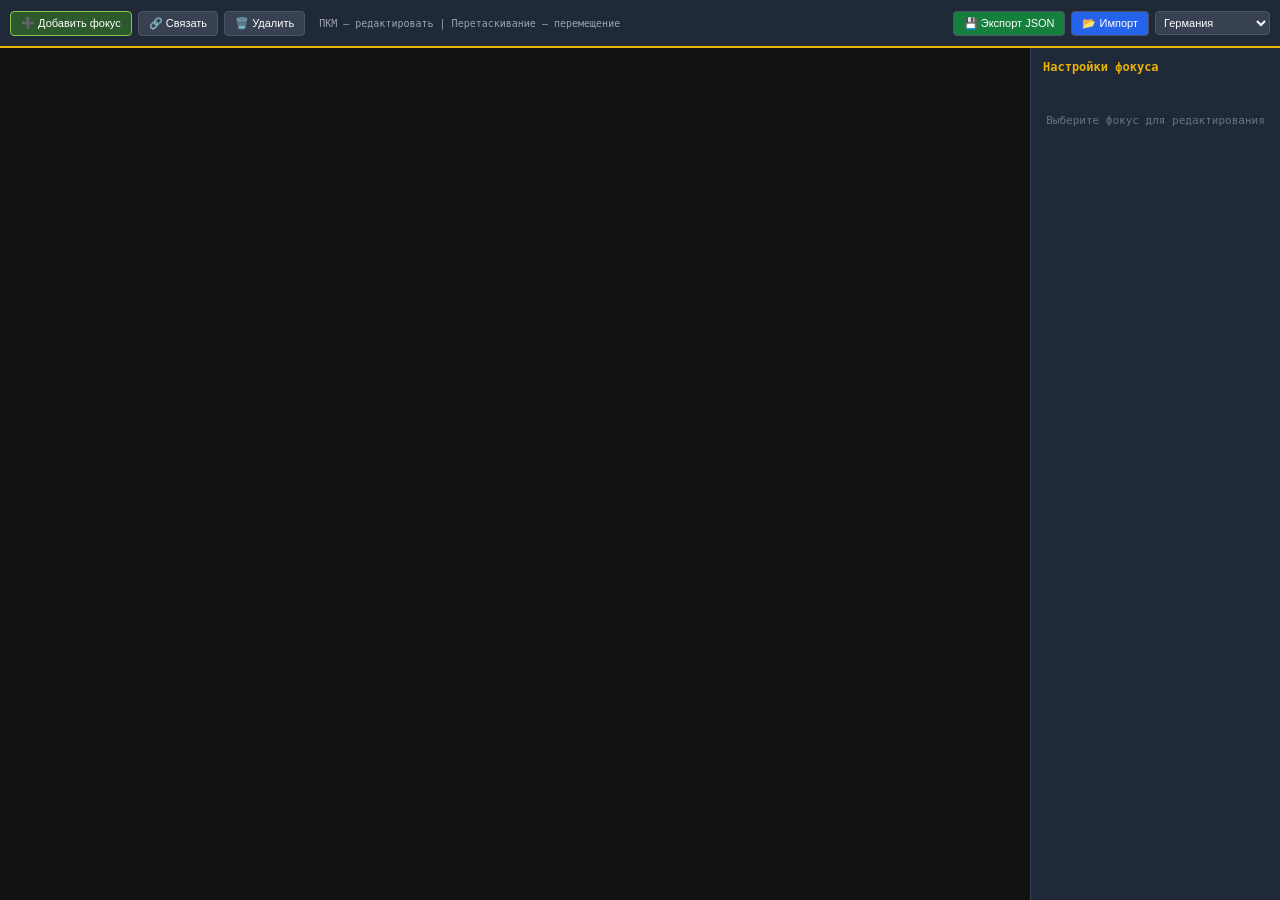
<file: focus-editor.html>
<!DOCTYPE html>
<html lang="ru">
<head>
    <meta charset="UTF-8">
    <meta name="viewport" content="width=device-width, initial-scale=1.0">
    <title>Heirloom — Редактор фокусов</title>
    <style>
        * { margin: 0; padding: 0; box-sizing: border-box; }
        body { background: #0a0a0a; color: white; font-family: 'Segoe UI', monospace; overflow: hidden; height: 100vh; }
        #toolbar {
            position: fixed; top: 0; left: 0; right: 0; height: 48px;
            background: #1f2937; display: flex; gap: 6px; padding: 6px 10px;
            align-items: center; z-index: 100; border-bottom: 2px solid #eab308;
        }
        button { padding: 5px 10px; cursor: pointer; background: #374151; color: white; border: 1px solid #4b5563; border-radius: 4px; font-size: 11px; }
        button:hover { background: #4b5563; }
        button.active { background: #2d5a2c; border-color: #8bc34a; }
        #canvas-wrap { position: fixed; top: 48px; left: 0; right: 250px; bottom: 0; overflow: auto; background: #111; }
        #focus-canvas { position: relative; min-width: 3000px; min-height: 2000px; }
        .focus-node {
            position: absolute; width: 140px; height: 70px;
            background: #1f2937; border: 2px solid #4b5563; border-radius: 6px;
            cursor: grab; display: flex; flex-direction: column; align-items: center;
            justify-content: center; text-align: center; font-size: 10px; transition: box-shadow 0.15s;
        }
        .focus-node:hover { box-shadow: 0 0 10px rgba(234,179,8,0.4); }
        .focus-node.selected { border-color: #eab308; box-shadow: 0 0 12px rgba(234,179,8,0.5); }
        .focus-node .icon { font-size: 20px; }
        .focus-node .name { font-weight: bold; margin-top: 2px; font-size: 10px; }
        .focus-node .desc { font-size: 8px; color: #888; margin-top: 1px; }
        #side-panel {
            position: fixed; top: 48px; right: 0; bottom: 0; width: 250px;
            background: #1f2937; border-left: 1px solid #374151; padding: 12px;
            overflow-y: auto; z-index: 100;
        }
        #side-panel h3 { color: #eab308; font-size: 12px; margin-bottom: 8px; }
        #side-panel label { font-size: 10px; color: #9ca3af; display: block; margin-top: 8px; }
        #side-panel input, #side-panel select, #side-panel textarea {
            width: 100%; padding: 6px; background: #374151; border: 1px solid #4b5563;
            border-radius: 4px; color: white; font-size: 11px; margin-top: 4px;
        }
        #side-panel textarea { height: 60px; resize: vertical; }
        svg#lines { position: absolute; top: 0; left: 0; pointer-events: none; }
    </style>
</head>
<body>
    <div id="toolbar">
        <button id="btn-add" class="active">➕ Добавить фокус</button>
        <button id="btn-link">🔗 Связать</button>
        <button id="btn-delete">🗑️ Удалить</button>
        <span style="color:#9ca3af;font-size:10px;margin-left:8px;">ПКМ — редактировать | Перетаскивание — перемещение</span>
        <span style="margin-left:auto;"></span>
        <button id="btn-export" style="background:#15803d;">💾 Экспорт JSON</button>
        <button id="btn-import" style="background:#2563eb;">📂 Импорт</button>
        <select id="country-select" style="padding:4px;background:#374151;color:white;border:1px solid #4b5563;border-radius:4px;font-size:11px;">
            <option value="germany">Германия</option>
            <option value="france">Франция</option>
            <option value="ussr">СССР</option>
            <option value="uk">Великобритания</option>
            <option value="italy">Италия</option>
            <option value="poland">Польша</option>
            <option value="albania">Албания</option>
        </select>
    </div>

    <div id="canvas-wrap">
        <svg id="lines"></svg>
        <div id="focus-canvas"></div>
    </div>

    <div id="side-panel">
        <h3>Настройки фокуса</h3>
        <div id="node-editor" style="display:none;">
            <label>Название</label>
            <input type="text" id="ed-name" placeholder="Название фокуса">
            <label>Описание</label>
            <input type="text" id="ed-desc" placeholder="Описание">
            <label>Иконка (эмодзи)</label>
            <input type="text" id="ed-icon" placeholder="⚔️" maxlength="2">
            <label>Ветка</label>
            <select id="ed-branch">
                <option value="military">Военная</option>
                <option value="economy">Экономика</option>
                <option value="diplomacy">Дипломатия</option>
                <option value="war">Война</option>
                <option value="end">Конец</option>
            </select>
            <label>Эффект</label>
            <select id="ed-effect-type">
                <option value="equipment">Снаряжение</option>
                <option value="factories">Заводы</option>
                <option value="infantry">Пехота</option>
                <option value="tanks">Танки</option>
                <option value="war">Война</option>
                <option value="allies">Альянс</option>
                <option value="annex">Аннексия</option>
                <option value="manpower">Люди</option>
                <option value="ports">Порты</option>
            </select>
            <label>Значение эффекта</label>
            <input type="number" id="ed-effect-val" value="1" min="0">
            <button onclick="saveNodeProps()" style="width:100%;margin-top:12px;background:#15803d;color:white;padding:8px;border-radius:4px;cursor:pointer;">Сохранить</button>
        </div>
        <div id="no-selection" style="color:#6b7280;text-align:center;margin-top:40px;font-size:11px;">
            Выберите фокус для редактирования
        </div>
    </div>

    <svg id="lines" style="position:absolute;top:48px;left:0;pointer-events:none;z-index:50;"></svg>

    <script>
        // ========== ДАННЫЕ ==========
        let nodes = [];
        let links = [];
        let selectedNode = null;
        let mode = 'add'; // add, link
        let linkStart = null;
        let dragNode = null;
        let dragOffset = { x: 0, y: 0 };
        let nextId = 1;
        let countryId = 'germany';

        const canvas = document.getElementById('focus-canvas');
        const linesSvg = document.getElementById('lines');
        const wrap = document.getElementById('canvas-wrap');

        // ========== ДОБАВЛЕНИЕ НОДЫ ==========
        canvas.addEventListener('dblclick', (e) => {
            if (mode !== 'add') return;
            const rect = wrap.getBoundingClientRect();
            const x = e.clientX - rect.left + wrap.scrollLeft;
            const y = e.clientY - rect.top + wrap.scrollTop;

            const node = {
                id: nextId++,
                x: Math.max(0, x - 70),
                y: Math.max(0, y - 35),
                name: 'Новый фокус',
                desc: 'Описание',
                icon: '⭐',
                branch: 'military',
                effectType: 'equipment',
                effectVal: 0,
                prereqs: []
            };
            nodes.push(node);
            renderNode(node);
        });

        function renderNode(n) {
            const el = document.createElement('div');
            el.className = 'focus-node';
            el.id = `node-${n.id}`;
            el.style.left = n.x + 'px';
            el.style.top = n.y + 'px';
            el.innerHTML = `<div class="icon">${n.icon}</div><div class="name">${n.name}</div><div class="desc">${n.desc}</div>`;

            // Перетаскивание
            el.addEventListener('mousedown', (e) => {
                if (e.button !== 0) return;
                if (mode === 'link') {
                    if (!linkStart) {
                        linkStart = n;
                        el.classList.add('selected');
                        return;
                    }
                    if (linkStart.id !== n.id) {
                        // Добавляем связь
                        if (!links.find(l => l.from === linkStart.id && l.to === n.id)) {
                            links.push({ from: linkStart.id, to: n.id });
                            if (!n.prereqs.includes(linkStart.id)) n.prereqs.push(linkStart.id);
                            drawLines();
                        }
                    }
                    linkStart = null;
                    document.querySelectorAll('.focus-node.selected').forEach(el => el.classList.remove('selected'));
                    return;
                }

                dragNode = n;
                dragOffset.x = e.clientX - n.x;
                dragOffset.y = e.clientY - n.y;
                el.style.cursor = 'grabbing';
                e.preventDefault();
            });

            // Редактирование по ПКМ
            el.addEventListener('contextmenu', (e) => {
                e.preventDefault();
                selectedNode = n;
                document.querySelectorAll('.focus-node.selected').forEach(el => el.classList.remove('selected'));
                el.classList.add('selected');
                showNodeEditor(n);
            });

            canvas.appendChild(el);
        }

        function updateNodePos(n) {
            const el = document.getElementById(`node-${n.id}`);
            if (el) {
                el.style.left = n.x + 'px';
                el.style.top = n.y + 'px';
                el.querySelector('.name').textContent = n.name;
                el.querySelector('.desc').textContent = n.desc;
                el.querySelector('.icon').textContent = n.icon;
            }
        }

        // ========== ПЕРЕТАСКИВАНИЕ ==========
        document.addEventListener('mousemove', (e) => {
            if (!dragNode) return;
            const rect = wrap.getBoundingClientRect();
            dragNode.x = Math.max(0, e.clientX - dragOffset.x);
            dragNode.y = Math.max(0, e.clientY - dragOffset.y);
            const el = document.getElementById(`node-${dragNode.id}`);
            if (el) {
                el.style.left = dragNode.x + 'px';
                el.style.top = dragNode.y + 'px';
            }
            drawLines();
        });

        document.addEventListener('mouseup', () => {
            if (dragNode) {
                const el = document.getElementById(`node-${dragNode.id}`);
                if (el) el.style.cursor = 'grab';
                dragNode = null;
            }
        });

        // ========== ЛИНИИ ==========
        function drawLines() {
            linesSvg.innerHTML = '';
            const rect = wrap.getBoundingClientRect();
            linesSvg.setAttribute('width', wrap.scrollWidth);
            linesSvg.setAttribute('height', wrap.scrollHeight);

            for (const link of links) {
                const from = nodes.find(n => n.id === link.from);
                const to = nodes.find(n => n.id === link.to);
                if (!from || !to) continue;

                const x1 = from.x + 70, y1 = from.y + 70;
                const x2 = to.x + 70, y2 = to.y;

                const line = document.createElementNS('http://www.w3.org/2000/svg', 'line');
                line.setAttribute('x1', x1);
                line.setAttribute('y1', y1);
                line.setAttribute('x2', x2);
                line.setAttribute('y2', y2);
                line.setAttribute('stroke', '#4b5563');
                line.setAttribute('stroke-width', '2');
                linesSvg.appendChild(line);

                // Стрелка
                const arrow = document.createElementNS('http://www.w3.org/2000/svg', 'polygon');
                const dx = x2 - x1, dy = y2 - y1;
                const len = Math.sqrt(dx*dx + dy*dy);
                const ux = dx/len, uy = dy/len;
                arrow.setAttribute('points', `${x2-ux*8-uy*4},${y2-uy*8+ux*4} ${x2-ux*8+uy*4},${y2-uy*8-ux*4} ${x2},${y2}`);
                arrow.setAttribute('fill', '#6b7280');
                linesSvg.appendChild(arrow);
            }
        }

        // ========== РЕДАКТОР СВОЙСТВ ==========
        function showNodeEditor(n) {
            document.getElementById('node-editor').style.display = 'block';
            document.getElementById('no-selection').style.display = 'none';
            document.getElementById('ed-name').value = n.name;
            document.getElementById('ed-desc').value = n.desc;
            document.getElementById('ed-icon').value = n.icon;
            document.getElementById('ed-branch').value = n.branch;
            document.getElementById('ed-effect-type').value = n.effectType;
            document.getElementById('ed-effect-val').value = n.effectVal;
        }

        window.saveNodeProps = () => {
            if (!selectedNode) return;
            selectedNode.name = document.getElementById('ed-name').value;
            selectedNode.desc = document.getElementById('ed-desc').value;
            selectedNode.icon = document.getElementById('ed-icon').value;
            selectedNode.branch = document.getElementById('ed-branch').value;
            selectedNode.effectType = document.getElementById('ed-effect-type').value;
            selectedNode.effectVal = parseInt(document.getElementById('ed-effect-val').value) || 0;
            updateNodePos(selectedNode);
        };

        // ========== РЕЖИМЫ ==========
        document.getElementById('btn-add').onclick = () => { mode = 'add'; setModeBtn(); };
        document.getElementById('btn-link').onclick = () => { mode = 'link'; linkStart = null; setModeBtn(); };
        document.getElementById('btn-delete').onclick = () => {
            if (!selectedNode) return;
            links = links.filter(l => l.from !== selectedNode.id && l.to !== selectedNode.id);
            nodes = nodes.filter(n => n.id !== selectedNode.id);
            const el = document.getElementById(`node-${selectedNode.id}`);
            if (el) el.remove();
            selectedNode = null;
            document.getElementById('node-editor').style.display = 'none';
            document.getElementById('no-selection').style.display = 'block';
            drawLines();
        };

        function setModeBtn() {
            document.getElementById('btn-add').classList.toggle('active', mode === 'add');
            document.getElementById('btn-link').classList.toggle('active', mode === 'link');
        }

        // ========== ЭКСПОРТ / ИМПОРТ ==========
        document.getElementById('btn-export').onclick = () => {
            countryId = document.getElementById('country-select').value;
            const tree = {};
            for (const n of nodes) {
                const id = n.name.toLowerCase().replace(/[^a-z0-9]/g, '_');
                tree[id] = {
                    id, name: n.name, desc: n.desc, icon: n.icon,
                    country: countryId, branch: n.branch, tier: Math.floor(n.y / 82),
                    x: Math.round(n.x), y: Math.round(n.y),
                    prereqs: n.prereqs.map(p => {
                        const pn = nodes.find(nn => nn.id === p);
                        return pn ? pn.name.toLowerCase().replace(/[^a-z0-9]/g, '_') : '';
                    }).filter(Boolean),
                    effect: { [n.effectType]: n.effectVal }
                };
            }
            const blob = new Blob([JSON.stringify(tree, null, 2)], { type: 'application/json' });
            const url = URL.createObjectURL(blob);
            const a = document.createElement('a');
            a.href = url;
            a.download = `focus_tree_${countryId}.json`;
            a.click();
            URL.revokeObjectURL(url);
        };

        document.getElementById('btn-import').onclick = () => {
            const input = document.createElement('input');
            input.type = 'file';
            input.accept = '.json';
            input.onchange = (e) => {
                const reader = new FileReader();
                reader.onload = (ev) => {
                    try {
                        const data = JSON.parse(ev.target.result);
                        nodes = [];
                        links = [];
                        canvas.innerHTML = '';
                        nextId = 1;

                        // Определяем формат: DeepSeek или редактор
                        let focuses = [];
                        const firstKey = Object.keys(data)[0];
                        if (data[firstKey] && data[firstKey].Focuses) {
                            // DeepSeek формат
                            focuses = data[firstKey].Focuses;
                            const country = firstKey.toLowerCase().includes('germany') ? 'germany'
                                : firstKey.toLowerCase().includes('france') ? 'france'
                                : firstKey.toLowerCase().includes('ussr') ? 'ussr'
                                : firstKey.toLowerCase().includes('uk') ? 'uk'
                                : 'germany';
                            document.getElementById('country-select').value = country;

                            // Строим маппинг имен
                            const nameMap = {};
                            focuses.forEach(f => { nameMap[f.name] = f.name.toLowerCase().replace(/[^a-z0-9]/g, '_'); });

                            focuses.forEach((f, i) => {
                                const id = nameMap[f.name];
                                const node = {
                                    id: nextId++,
                                    x: f.x !== undefined ? f.x : 50 + i * 160,
                                    y: f.y !== undefined ? f.y : 50,
                                    name: f.name, desc: (f.effects || []).slice(0, 2).join(', ') || '',
                                    icon: '⭐', branch: 'military',
                                    effectType: 'equipment', effectVal: 0,
                                    prereqs: []
                                };
                                nodes.push(node);
                                renderNode(node);

                                for (const pre of (f.requirements || [])) {
                                    const preName = nameMap[pre];
                                    if (preName) {
                                        const preNode = nodes.find(n => n.name.toLowerCase().replace(/[^a-z0-9]/g, '_') === preName);
                                        if (preNode) {
                                            node.prereqs.push(preNode.id);
                                            links.push({ from: preNode.id, to: node.id });
                                        }
                                    }
                                }
                            });
                        } else {
                            // Формат редактора
                            for (const [key, f] of Object.entries(data)) {
                                if (!f.name) continue;
                                const node = {
                                    id: nextId++,
                                    x: f.x !== undefined ? f.x : 50,
                                    y: f.y !== undefined ? f.y : 50,
                                    name: f.name, desc: f.desc || '', icon: f.icon || '⭐',
                                    branch: f.branch || 'military',
                                    effectType: Object.keys(f.effect || {})[0] || 'equipment',
                                    effectVal: Object.values(f.effect || {})[0] || 0,
                                    prereqs: []
                                };
                                nodes.push(node);
                                renderNode(node);

                                for (const pre of (f.prereqs || [])) {
                                    const preNode = nodes.find(n => n.name.toLowerCase().replace(/[^a-z0-9]/g, '_') === pre);
                                    if (preNode) {
                                        node.prereqs.push(preNode.id);
                                        links.push({ from: preNode.id, to: node.id });
                                    }
                                }
                            }
                            document.getElementById('country-select').value = Object.values(data)[0]?.country || 'germany';
                        }

                        drawLines();
                    } catch(err) {
                        alert('Ошибка импорта: ' + err.message);
                    }
                };
                reader.readAsText(e.target.files[0]);
            };
            input.click();
        };

        // ========== ИНИЦИАЛИЗАЦИЯ ==========
        drawLines();
    </script>
</body>
</html>
</file>
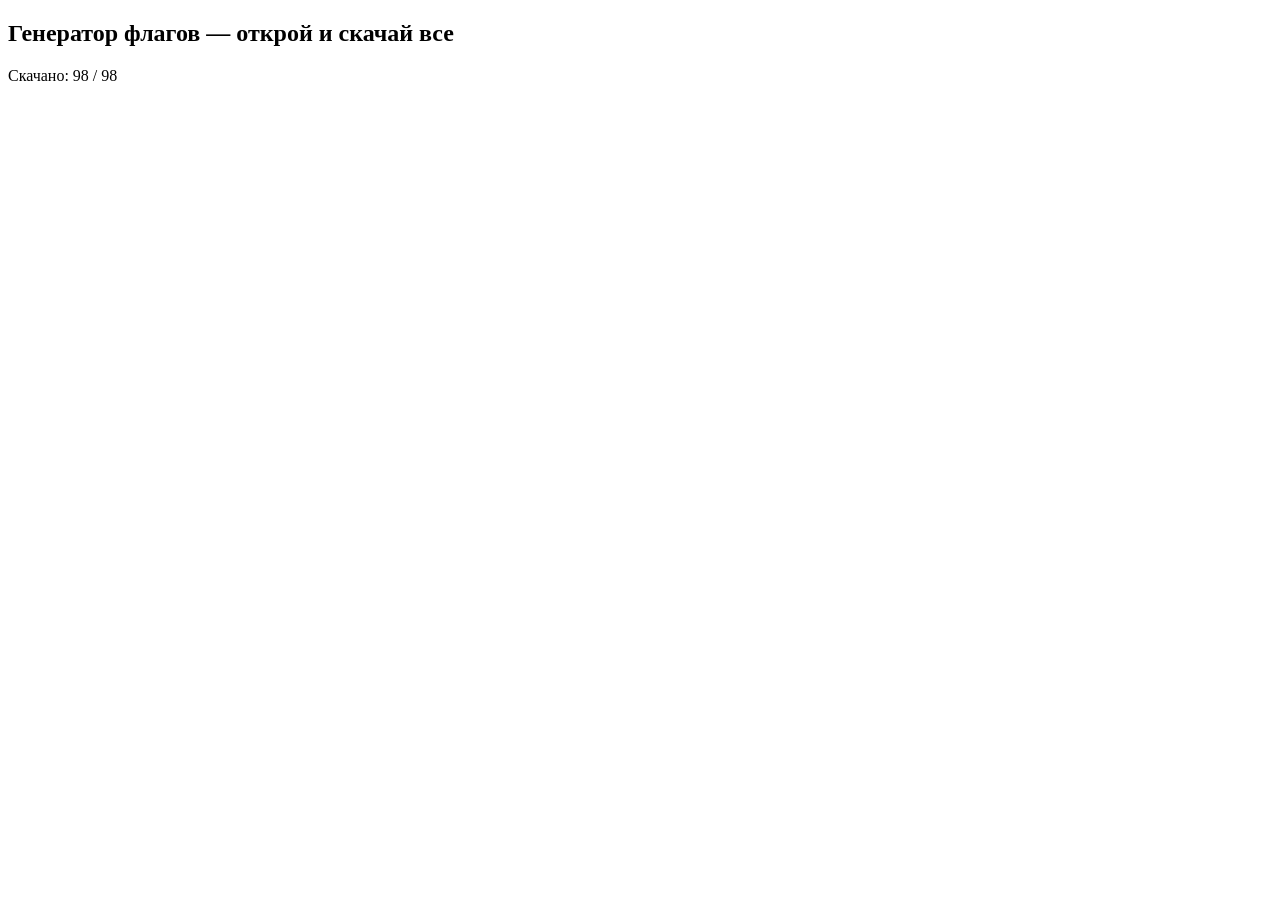
<file: tools/generate-flags.html>
<!DOCTYPE html>
<html>
<head><title>Flag Generator</title></head>
<body>
<h2>Генератор флагов — открой и скачай все</h2>
<div id="status"></div>
<script>
// Все страны с 4 идеологиями
const flags = {
    albania: { base: [189,30,29], _democratic: [30,100,180], _communist: [200,20,20], _fascist: [200,50,30], _neutral: [150,150,150] },
    belgium: { base: [0,0,0], _democratic: [0,0,0], _communist: [200,20,20], _fascist: [120,30,30], _neutral: [150,150,150] },
    bulgaria: { base: [0,80,50], _democratic: [30,100,180], _communist: [200,20,20], _fascist: [150,30,30], _neutral: [0,80,50] },
    czechoslovakia: { base: [30,100,180], _democratic: [30,100,180], _communist: [200,20,20], _fascist: [150,30,30], _neutral: [150,150,150] },
    denmark: { base: [200,20,20], _democratic: [200,20,20], _communist: [200,20,20], _fascist: [120,30,30], _neutral: [150,150,150] },
    estonia: { base: [30,100,180], _democratic: [30,100,180], _communist: [200,20,20], _fascist: [150,30,30], _neutral: [150,150,150] },
    finland: { base: [30,100,180], _democratic: [30,100,180], _communist: [200,20,20], _fascist: [150,30,30], _neutral: [230,230,230] },
    france: { base: [30,100,180], _neutral: [100,100,100] },
    greece: { base: [30,100,180], _democratic: [30,100,180], _communist: [200,20,20], _fascist: [150,30,30] },
    hungary: { base: [30,130,76], _democratic: [30,100,180], _communist: [200,20,20], _fascist: [150,30,30] },
    iran: { base: [5,150,105], _democratic: [30,100,180], _communist: [200,20,20], _fascist: [150,30,30] },
    iraq: { base: [22,101,52], _democratic: [30,100,180], _communist: [200,20,20], _fascist: [150,30,30] },
    ireland: { base: [22,163,74], _communist: [200,20,20], _neutral: [100,100,100], _fascist: [150,30,30] },
    italy: { base: [22,101,52], _democratic: [30,100,180], _communist: [200,20,20], _neutral: [150,150,150] },
    latvia: { base: [127,29,29], _democratic: [30,100,180], _communist: [200,20,20], _fascist: [150,30,30] },
    lithuania: { base: [6,95,70], _democratic: [30,100,180], _communist: [200,20,20], _fascist: [150,30,30] },
    luxembourg: { base: [103,232,249], _communist: [200,20,20], _neutral: [150,150,150], _fascist: [150,30,30] },
    netherlands: { base: [249,115,22], _communist: [200,20,20], _neutral: [150,150,150], _fascist: [150,30,30] },
    norway: { base: [220,38,38], _communist: [200,20,20], _neutral: [150,150,150], _fascist: [120,30,30] },
    poland: { base: [255,192,203], _democratic: [255,192,203], _communist: [200,20,20], _fascist: [220,38,38] },
    portugal: { base: [16,93,16], _democratic: [30,100,180], _communist: [200,20,20], _fascist: [220,38,38] },
    romania: { base: [245,158,11], _democratic: [30,100,180], _communist: [200,20,20], _fascist: [150,30,30] },
    saudi_arabia: { base: [21,128,61], _democratic: [30,100,180], _communist: [200,20,20], _fascist: [150,30,30] },
    slovakia: { base: [37,99,235], _democratic: [30,100,180], _communist: [200,20,20], _neutral: [150,150,150] },
    spain: { base: [251,191,36], _communist: [200,20,20], _democratic: [30,100,180], _neutral: [150,150,150] },
    sweden: { base: [37,99,235], _communist: [200,20,20], _neutral: [150,150,150], _fascist: [150,30,30] },
    switzerland: { base: [220,38,38], _fascist: [220,38,38], _communist: [200,20,20], _neutral: [150,150,150] },
    turkey: { base: [220,38,38], _democratic: [30,100,180], _communist: [200,20,20], _fascist: [150,30,30] },
    uk: { base: [30,100,180], _communist: [200,20,20], _neutral: [150,150,150], _fascist: [150,30,30] },
    ussr: { base: [200,20,20], _democratic: [30,100,180], _fascist: [100,0,0], _neutral: [150,150,150] },
    yugoslavia: { base: [30,64,175], _democratic: [30,100,180], _communist: [200,20,20], _fascist: [150,30,30] },
};

// Идеологические узоры
function drawFlag(ctx, w, h, baseColor, ideology) {
    const [r,g,b] = baseColor;
    ctx.fillStyle = `rgb(${r},${g},${b})`;
    ctx.fillRect(0, 0, w, h);

    switch(ideology) {
        case 'communist':
            // Красная звезда в центре
            ctx.fillStyle = '#ff0000';
            drawStar(ctx, w/2, h/2, 5, Math.min(w,h)*0.25, Math.min(w,h)*0.12);
            // Серп и молот (упрощённо)
            ctx.fillStyle = '#ffcc00';
            ctx.fillRect(w/2-2, h*0.15, 4, h*0.2);
            ctx.fillRect(w/2+2, h*0.3, 8, 4);
            break;
        case 'fascist':
            // Вертикальная полоса + крест/символ
            ctx.fillStyle = '#ffffff';
            ctx.fillRect(w*0.35, 0, w*0.3, h);
            ctx.fillStyle = `rgb(${Math.max(0,r-30)},${Math.max(0,g-30)},${Math.max(0,b-30)})`;
            ctx.fillRect(w*0.4, h*0.1, w*0.2, h*0.8);
            break;
        case 'democratic':
            // Горизонтальные полосы (три)
            ctx.fillStyle = `rgb(${Math.min(255,r+40)},${Math.min(255,g+40)},${Math.min(255,b+40)})`;
            ctx.fillRect(0, 0, w, h/3);
            ctx.fillStyle = '#ffffff';
            ctx.fillRect(0, h/3, w, h/3);
            break;
        case 'neutral':
            // Нейтральный — простой триколор
            ctx.fillStyle = '#ffffff';
            ctx.fillRect(0, 0, w/3, h);
            ctx.fillStyle = `rgb(${r},${g},${b})`;
            ctx.fillRect(w/3, 0, w/3, h);
            ctx.fillStyle = '#000000';
            ctx.fillRect(w*2/3, 0, w/3, h);
            break;
    }
}

function drawStar(ctx, cx, cy, points, outerR, innerR) {
    ctx.beginPath();
    for (let i = 0; i < points * 2; i++) {
        const r = i % 2 === 0 ? outerR : innerR;
        const angle = (i * Math.PI / points) - Math.PI / 2;
        const x = cx + r * Math.cos(angle);
        const y = cy + r * Math.sin(angle);
        if (i === 0) ctx.moveTo(x, y); else ctx.lineTo(x, y);
    }
    ctx.closePath();
    ctx.fill();
}

const W = 48, H = 32;
const status = document.getElementById('status');
let count = 0, total = 0;

for (const [country, data] of Object.entries(flags)) {
    for (const suffix of ['_democratic', '_communist', '_fascist', '_neutral']) {
        const colorKey = suffix;
        if (data[colorKey]) {
            total++;
            const canvas = document.createElement('canvas');
            canvas.width = W;
            canvas.height = H;
            const ctx = canvas.getContext('2d');
            drawFlag(ctx, W, H, data[colorKey], suffix.replace('_',''));

            canvas.toBlob(function(blob) {
                const a = document.createElement('a');
                a.href = URL.createObjectURL(blob);
                a.download = country + suffix + '.png';
                a.click();
                URL.revokeObjectURL(a.href);
                count++;
                status.textContent = 'Скачано: ' + count + ' / ' + total;
            }, 'image/png');
        }
    }
}

status.textContent = 'Генерация ' + total + ' флагов...';
</script>
</body>
</html>
</file>
